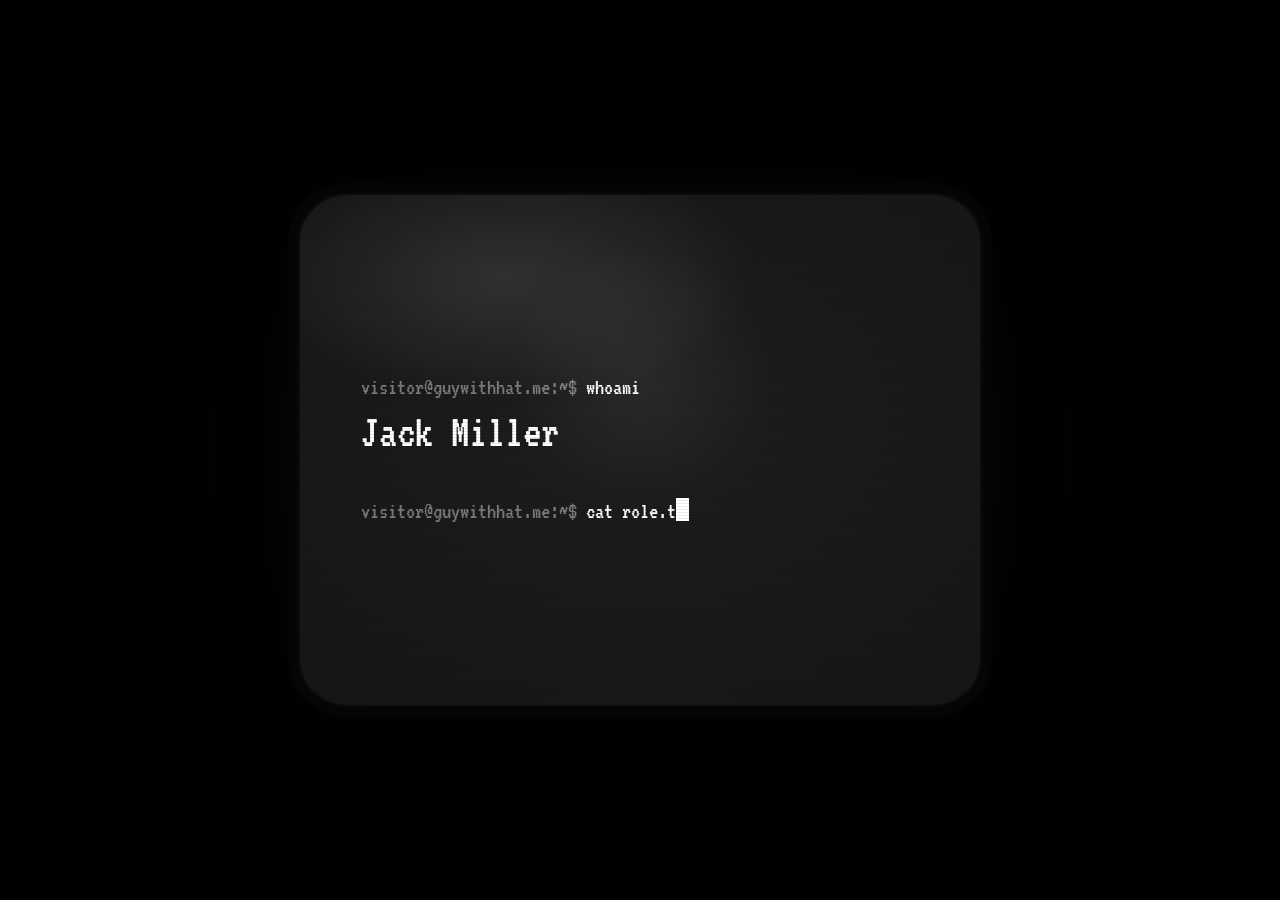
<file: index.html>
<!DOCTYPE html>
<html lang="en">
<head>
    <meta charset="UTF-8" />
    <meta name="viewport" content="width=device-width, initial-scale=1.0" />
    <title>Jack Miller</title>
    <meta name="description" content="Jack Miller — embedded systems, avionics & firmware." />
    <meta name="theme-color" content="#000000" />

    <meta property="og:title" content="Jack Miller" />
    <meta property="og:description" content="embedded systems · avionics · firmware" />
    <meta property="og:type" content="website" />
    <meta property="og:url" content="https://guywithhat.me" />
    <meta property="og:image" content="https://guywithhat.me/og.png" />
    <meta property="og:image:width" content="1200" />
    <meta property="og:image:height" content="630" />
    <meta property="og:image:alt" content="Jack Miller — terminal-style business card" />

    <meta name="twitter:card" content="summary_large_image" />
    <meta name="twitter:title" content="Jack Miller" />
    <meta name="twitter:description" content="embedded systems · avionics · firmware" />
    <meta name="twitter:image" content="https://guywithhat.me/og.png" />

    <meta name="author" content="Jack Miller" />
    <meta name="robots" content="index, follow" />
    <link rel="canonical" href="https://guywithhat.me/" />

    <script type="application/ld+json">
    {
      "@context": "https://schema.org",
      "@type": "Person",
      "name": "Jack Miller",
      "url": "https://guywithhat.me/",
      "jobTitle": "Embedded Systems & Avionics Engineer",
      "description": "Embedded systems, avionics, and firmware.",
      "sameAs": [
        "https://github.com/guywithhat99",
        "https://www.linkedin.com/in/jackmiller04"
      ]
    }
    </script>

    <link rel="preconnect" href="https://fonts.googleapis.com" />
    <link rel="preconnect" href="https://fonts.gstatic.com" crossorigin />
    <link href="https://fonts.googleapis.com/css2?family=VT323&display=swap" rel="stylesheet" />

    <style>
        :root {
            --bg: #171717;          /* screen surface */
            --fg: #ffffff;
            --dim: rgba(255,255,255,0.42);
            --hi: #ffffff;
            --rx: 50%;              /* glass reflection follows mouse */
            --ry: 35%;
        }

        * {
            box-sizing: border-box; margin: 0; padding: 0;
            cursor: url("data:image/svg+xml,%3Csvg xmlns='http://www.w3.org/2000/svg' width='20' height='20'%3E%3Crect x='3' y='3' width='14' height='14' fill='white' fill-opacity='0.22' stroke='white' stroke-width='1.5'/%3E%3C/svg%3E") 10 10, crosshair;
        }
        html, body { height: 100%; }

        body {
            background: #000;                 /* nothing around the tube */
            color: var(--fg);
            font-family: "VT323", ui-monospace, monospace;
            min-height: 100svh;
            display: grid;
            place-items: center;
            overflow: hidden;
            position: relative;
        }
        /* faint light bleed behind the monitor */
        body::before {
            content: ""; position: fixed; inset: 0; z-index: 0; pointer-events: none;
            background: radial-gradient(55% 45% at 50% 50%, rgba(150,170,190,0.05), transparent 70%);
        }

        /* ===== the physical CRT screen ===== */
        .crt {
            position: relative; z-index: 1;
            width: min(680px, 92vw);
            aspect-ratio: 4 / 3;
            border-radius: 7% / 9%;           /* curved tube corners */
            overflow: hidden;
            background: radial-gradient(125% 125% at 50% 44%, #1e1e1e 0%, #161616 55%, #0e0e0e 100%);
            box-shadow:
                0 0 0 2px #0b0b0b,
                0 0 0 12px #050505,           /* thin black bezel */
                0 22px 70px rgba(0,0,0,0.85),
                0 0 90px rgba(150,180,200,0.05);
            animation: flicker 5.5s steps(1) infinite;
        }
        @keyframes flicker { 0%,97%,100% { opacity: 1; } 98% { opacity: 0.94; } 99% { opacity: 0.99; } }

        /* content layer (centered terminal text) */
        .tube {
            position: absolute; inset: 0; z-index: 1;
            display: grid; place-items: center;
            animation: breathe 6s ease-in-out infinite;
        }
        @keyframes breathe { 0%,100% { opacity: 0.92; } 50% { opacity: 1; } }

        .screen {
            width: 82%;
            white-space: pre;                 /* unwrapped: fixed terminal lines */
            font-size: clamp(14px, 3.3vw, 23px);
            line-height: 1.5;
        }
        .line { display: block; min-height: 1.5em; }
        .ps1, .k { color: var(--dim); }
        .big { color: var(--hi); font-size: 2em; line-height: 1.12; display: inline-block; margin: 0.04em 0; }
        .fx { opacity: 0; transform: translateY(4px); animation: rise 0.45s ease forwards; }
        @keyframes rise { to { opacity: 1; transform: none; } }

        a.link {
            color: var(--fg); text-decoration: none; padding: 0 3px;
            transition: background 0.14s ease, color 0.14s ease;
        }
        a.link:hover, a.link:focus-visible { background: var(--fg); color: #111; outline: none; }

        .caret {
            display: inline-block; width: 0.55em; height: 1em; background: var(--fg);
            vertical-align: -0.12em; animation: blink 1.1s steps(1, end) infinite;
        }
        @keyframes blink { 0%, 50% { opacity: 1; } 50.01%, 100% { opacity: 0; } }

        /* ===== crisp overlays (outside the curvature filter) ===== */
        .reflection {
            position: absolute; inset: 0; z-index: 3; pointer-events: none; border-radius: inherit;
            background: radial-gradient(220px circle at var(--rx) var(--ry), rgba(255,255,255,0.06), transparent 60%);
        }
        .scanlines {
            position: absolute; inset: 0; z-index: 4; pointer-events: none; border-radius: inherit;
            background: repeating-linear-gradient(to bottom, rgba(0,0,0,0) 0 2px, rgba(0,0,0,0.16) 3px);
            mix-blend-mode: multiply;
        }
        .glare {
            position: absolute; inset: 0; z-index: 5; pointer-events: none; border-radius: inherit;
            background:
                radial-gradient(70% 45% at 30% 16%, rgba(255,255,255,0.10), transparent 55%),
                radial-gradient(130% 125% at 50% 50%, transparent 58%, rgba(0,0,0,0.6) 100%);
        }

        @media (prefers-reduced-motion: reduce) {
            .crt, .tube, .fx { animation: none; }
            .fx { opacity: 1; transform: none; }
            .tube { opacity: 1; }
        }
    </style>
</head>
<body>
    <div class="crt" id="crt">
        <div class="tube">
            <div class="screen" id="screen" aria-label="terminal">
                <noscript>
                    <div class="line"><span class="ps1">visitor@guywithhat.me:~$</span> whoami</div>
                    <div class="line"><span class="big">Jack Miller</span></div>
                    <div class="line"><span class="ps1">visitor@guywithhat.me:~$</span> cat role.txt</div>
                    <div class="line">embedded systems · avionics · firmware</div>
                    <div class="line"><span class="ps1">visitor@guywithhat.me:~$</span> ls links/</div>
                    <div class="line"><span class="k">github  </span> <a class="link" href="https://github.com/guywithhat99">github.com/guywithhat99</a></div>
                    <div class="line"><span class="k">linkedin</span> <a class="link" href="https://www.linkedin.com/in/jackmiller04">linkedin.com/in/jackmiller04</a></div>
                </noscript>
            </div>
        </div>
        <div class="reflection" id="reflection"></div>
        <div class="scanlines"></div>
        <div class="glare"></div>
    </div>

    <script>
        const screen = document.getElementById("screen");
        const crt = document.getElementById("crt");
        const reduce = matchMedia("(prefers-reduced-motion: reduce)").matches;
        const fine = matchMedia("(pointer: fine)").matches;
        const PS1 = '<span class="ps1">visitor@guywithhat.me:~$</span> ';

        // light reflection slides across the glass with the mouse
        if (fine) {
            let raf = null, x = 0.5, y = 0.35;
            addEventListener("pointermove", e => {
                const r = crt.getBoundingClientRect();
                x = (e.clientX - r.left) / r.width;
                y = (e.clientY - r.top) / r.height;
                if (!raf) raf = requestAnimationFrame(() => {
                    raf = null;
                    crt.style.setProperty("--rx", (x * 100) + "%");
                    crt.style.setProperty("--ry", (y * 100) + "%");
                });
            }, { passive: true });
        }

        const script = [
            { cmd: "whoami" },
            { out: '<span class="big">Jack Miller</span>' },
            { gap: 1 },
            { cmd: "cat role.txt" },
            { out: "embedded systems · avionics · firmware" },
            { gap: 1 },
            { cmd: "ls links/" },
            { out: '<span class="k">github  </span> <a class="link" href="https://github.com/guywithhat99" target="_blank" rel="noopener noreferrer">github.com/guywithhat99</a>' },
            { out: '<span class="k">linkedin</span> <a class="link" href="https://www.linkedin.com/in/jackmiller04" target="_blank" rel="noopener noreferrer">linkedin.com/in/jackmiller04</a>' },
            { gap: 1 },
            { prompt: true },
        ];

        const sleep = ms => new Promise(r => setTimeout(r, ms));
        const caret = () => { const c = document.createElement("span"); c.className = "caret"; return c; };

        function addLine(html = "", fx = false) {
            const el = document.createElement("div");
            el.className = "line" + (fx ? " fx" : "");
            el.innerHTML = html;
            screen.appendChild(el);
            return el;
        }

        async function typeCmd(text) {
            const el = addLine(PS1);
            const span = document.createElement("span");
            el.appendChild(span);
            const c = caret();
            el.appendChild(c);
            for (const ch of text) {
                span.textContent += ch;
                await sleep(reduce ? 0 : 46);
            }
            c.remove();
            await sleep(reduce ? 0 : 220);
        }

        async function run() {
            // clear the noscript fallback before typing
            screen.innerHTML = "";
            for (const step of script) {
                if (step.cmd) await typeCmd(step.cmd);
                else if (step.out !== undefined) { addLine(step.out, true); await sleep(reduce ? 0 : 150); }
                else if (step.gap) addLine("&nbsp;");
                else if (step.prompt) { const el = addLine(PS1); el.appendChild(caret()); }
            }
        }
        run();
    </script>
</body>
</html>
</file>
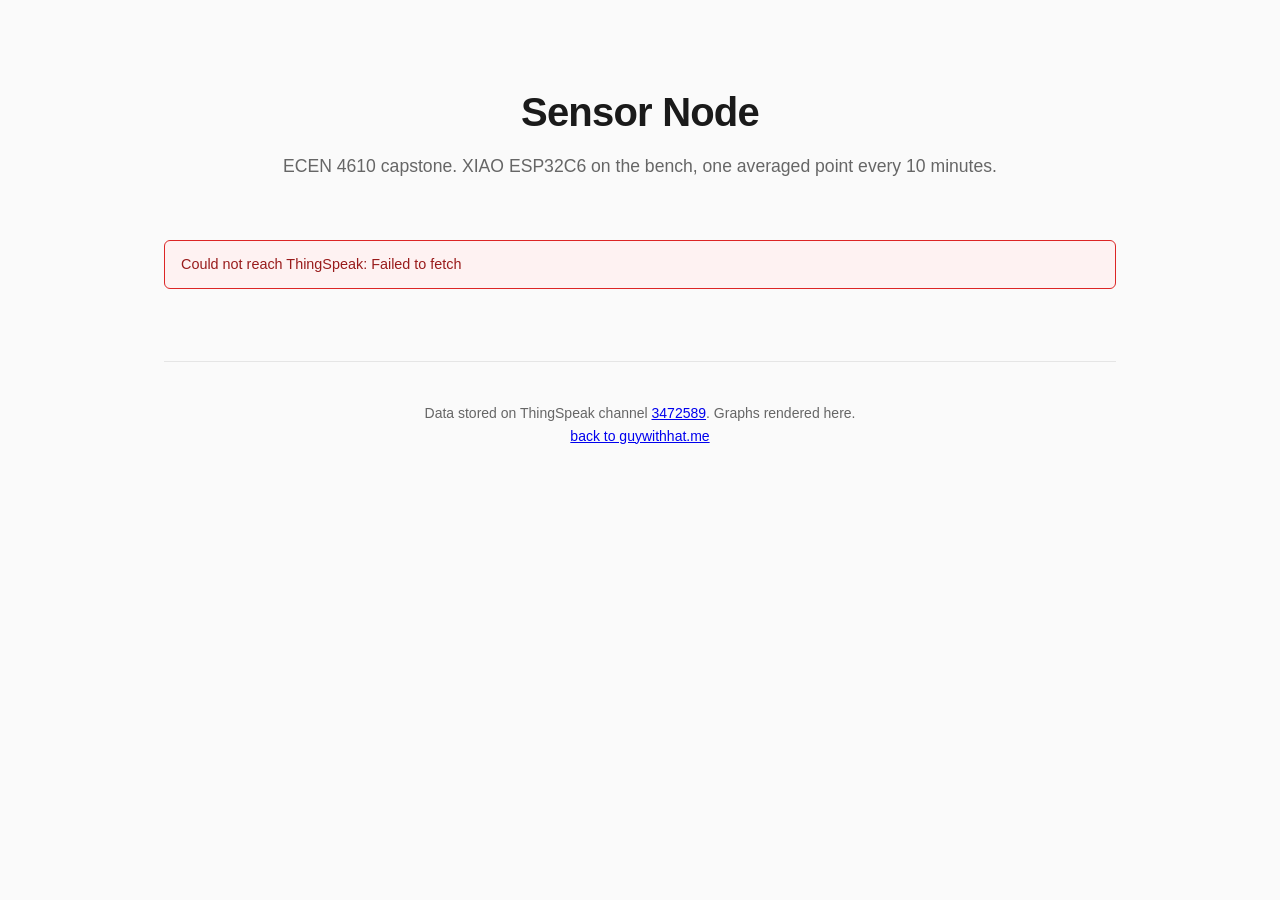
<file: sensors/index.html>
<!DOCTYPE html>
<html lang="en">
<head>
    <meta charset="UTF-8" />
    <meta name="viewport" content="width=device-width, initial-scale=1.0" />
    <title>Sensor Node | Jack Miller</title>
    <meta name="description" content="Live environmental sensor data from an ESP32C6 node, updated every 10 minutes." />
    <meta name="theme-color" content="#000000" />
    <link rel="canonical" href="https://guywithhat.me/sensors" />
    <link rel="stylesheet" href="../styles.css" />
    <link rel="stylesheet" href="sensors.css" />
</head>
<body>
    <div class="container">
        <header>
            <h1>Sensor Node</h1>
            <p class="tagline">ECEN 4610 capstone. XIAO ESP32C6 on the bench, one averaged point every 10 minutes.</p>
        </header>

        <div id="status" class="status" role="status">Loading...</div>

        <main id="charts" class="charts"></main>

        <footer class="sensors-footer">
            <p>Data stored on ThingSpeak channel
               <a id="channel-link" href="https://thingspeak.com/channels/3472589">3472589</a>.
               Graphs rendered here.</p>
            <p><a href="/">back to guywithhat.me</a></p>
        </footer>
    </div>

    <script src="vendor/luxon.min.js"></script>
    <script src="vendor/chart.umd.min.js"></script>
    <script src="vendor/chartjs-adapter-luxon.min.js"></script>
    <script type="module" src="sensors.js"></script>
</body>
</html>
</file>
<file: styles.css>
* {
    margin: 0;
    padding: 0;
    box-sizing: border-box;
}

:root {
    --color-bg: #fafafa;
    --color-surface: #ffffff;
    --color-text: #1a1a1a;
    --color-text-muted: #666666;
    --color-border: #e5e5e5;
    --color-accent: #2563eb;
    --font-sans: -apple-system, BlinkMacSystemFont, 'Segoe UI', Roboto, sans-serif;
}

body {
    font-family: var(--font-sans);
    background-color: var(--color-bg);
    color: var(--color-text);
    line-height: 1.6;
    min-height: 100vh;
}

.container {
    max-width: 1000px;
    margin: 0 auto;
    padding: 0 24px;
}

/* Header */
header {
    padding: 80px 0 60px;
    text-align: center;
}

header h1 {
    font-size: 2.5rem;
    font-weight: 600;
    letter-spacing: -0.02em;
    margin-bottom: 8px;
}

.tagline {
    color: var(--color-text-muted);
    font-size: 1.1rem;
}

/* Projects Section */
.projects h2 {
    font-size: 0.875rem;
    font-weight: 500;
    text-transform: uppercase;
    letter-spacing: 0.05em;
    color: var(--color-text-muted);
    margin-bottom: 24px;
}

.projects-grid {
    display: grid;
    grid-template-columns: repeat(auto-fill, minmax(300px, 1fr));
    gap: 24px;
    margin-bottom: 60px;
}

/* Project Card */
.project-card {
    background: var(--color-surface);
    border-radius: 12px;
    overflow: hidden;
    border: 1px solid var(--color-border);
    transition: transform 0.2s ease, box-shadow 0.2s ease;
}

.project-card:hover {
    transform: translateY(-4px);
    box-shadow: 0 12px 24px rgba(0, 0, 0, 0.08);
}

.project-image {
    width: 100%;
    aspect-ratio: 16 / 10;
    object-fit: cover;
    background: var(--color-border);
}

.project-image-placeholder {
    width: 100%;
    aspect-ratio: 16 / 10;
    background: linear-gradient(135deg, #e5e5e5 0%, #f5f5f5 100%);
    display: flex;
    align-items: center;
    justify-content: center;
    color: var(--color-text-muted);
    font-size: 0.875rem;
}

.project-content {
    padding: 20px;
}

.project-title {
    font-size: 1.125rem;
    font-weight: 600;
    margin-bottom: 6px;
    color: var(--color-text);
}

.project-date {
    font-size: 0.8rem;
    color: var(--color-text-muted);
    margin-bottom: 12px;
}

.project-description {
    font-size: 0.95rem;
    color: var(--color-text-muted);
    line-height: 1.5;
}

/* Footer */
footer {
    padding: 40px 0;
    text-align: center;
    color: var(--color-text-muted);
    font-size: 0.875rem;
    border-top: 1px solid var(--color-border);
}

/* Responsive */
@media (max-width: 600px) {
    header {
        padding: 60px 0 40px;
    }

    header h1 {
        font-size: 2rem;
    }

    .projects-grid {
        grid-template-columns: 1fr;
    }
}
</file>
<file: sensors/sensors.css>
.status {
    padding: 12px 16px;
    border: 1px solid var(--color-border);
    border-radius: 6px;
    background: var(--color-surface);
    color: var(--color-text-muted);
    font-size: 0.9rem;
    margin-bottom: 24px;
}

.status.stale {
    border-color: #d97706;
    color: #92400e;
    background: #fffbeb;
}

.status.error {
    border-color: #dc2626;
    color: #991b1b;
    background: #fef2f2;
}

.charts {
    display: grid;
    gap: 32px;
    margin-bottom: 48px;
}

.chart-card {
    background: var(--color-surface);
    border: 1px solid var(--color-border);
    border-radius: 6px;
    padding: 16px;
}

.chart-card h2 {
    font-size: 0.875rem;
    font-weight: 500;
    text-transform: uppercase;
    letter-spacing: 0.05em;
    color: var(--color-text-muted);
    margin-bottom: 12px;
}

.chart-wrap { position: relative; height: 220px; }

.sensors-footer {
    padding-bottom: 60px;
    font-size: 0.875rem;
    color: var(--color-text-muted);
}
</file>
